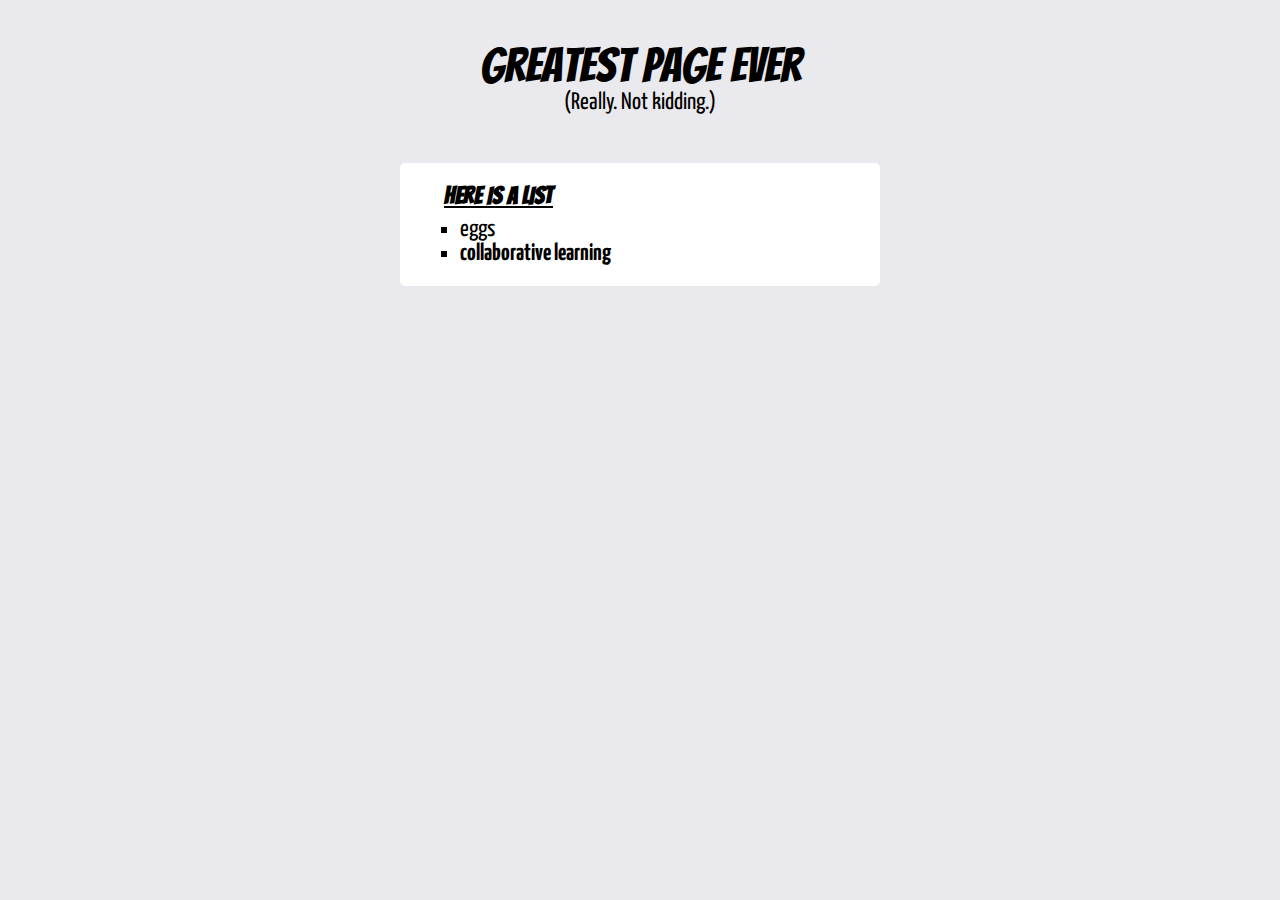
<file: workshop/exercise-5/index.html>
<!DOCTYPE html>
<html>
  <head>
    <link
      href="https://fonts.googleapis.com/css?family=Bangers|Yanone+Kaffeesatz&display=swap"
      rel="stylesheet"
    />
    <link rel="stylesheet" type="text/css" href="style.css" />
  </head>

  <body>
    <h1 class="centered title">Greatest page ever</h1>
    <p class="centered subtitle">
      (Really. Not kidding.)
    </p>
    <div class="content">
      <h2 class="h2">HERE IS A LIST</h2>
      <ul>
        <li class="element first">eggs</li>
        <li class="element second">collaborative learning</li>
      </ul>
    </div>
  </body>
</html>
</file>
<file: workshop/exercise-5/style.css>
/* minor CSS reset */
/* You should not need to change anything here */
html,
body,
div,
h1,
h2,
p,
ul,
li {
  margin: 0;
  padding: 0;
  border: 0;
  font-size: 100%;
  font: inherit;
  vertical-align: baseline;
}

/* Corrupted CSS below */
/* ------------------- */
body {
  background: #eaeaee;
  font-family: 'Yanone Kaffeesatz', sans-serif;
  font-size: 24px;
  max-width: 1200px;  
  margin: 0 ;
  padding-top: 40px;
  padding-left: 400px;
  padding-right: 400px;
}

h1 {
  font-family: 'Bangers', cursive;
  text-align: center;
}
p{
  text-align:center;
}

.h2 {
  text-decoration: underline;
  padding-left: 24px;
  font-weight: bold;
  font-family: 'Bangers', cursive;
}

.centered .title {
  text-align: centre;
}

.title {
  font-size: 48px;
}

.content {
  border-radius: 5px;
  margin-top: 48px;
  padding: 20px;
  background: #ffffff;
}

.content ul {
  margin-top: 10px;
  padding-left: 40px;
}

.element {
  list-style-type: square;
}



.second {
  font-weight: bold;
  
}
</file>
